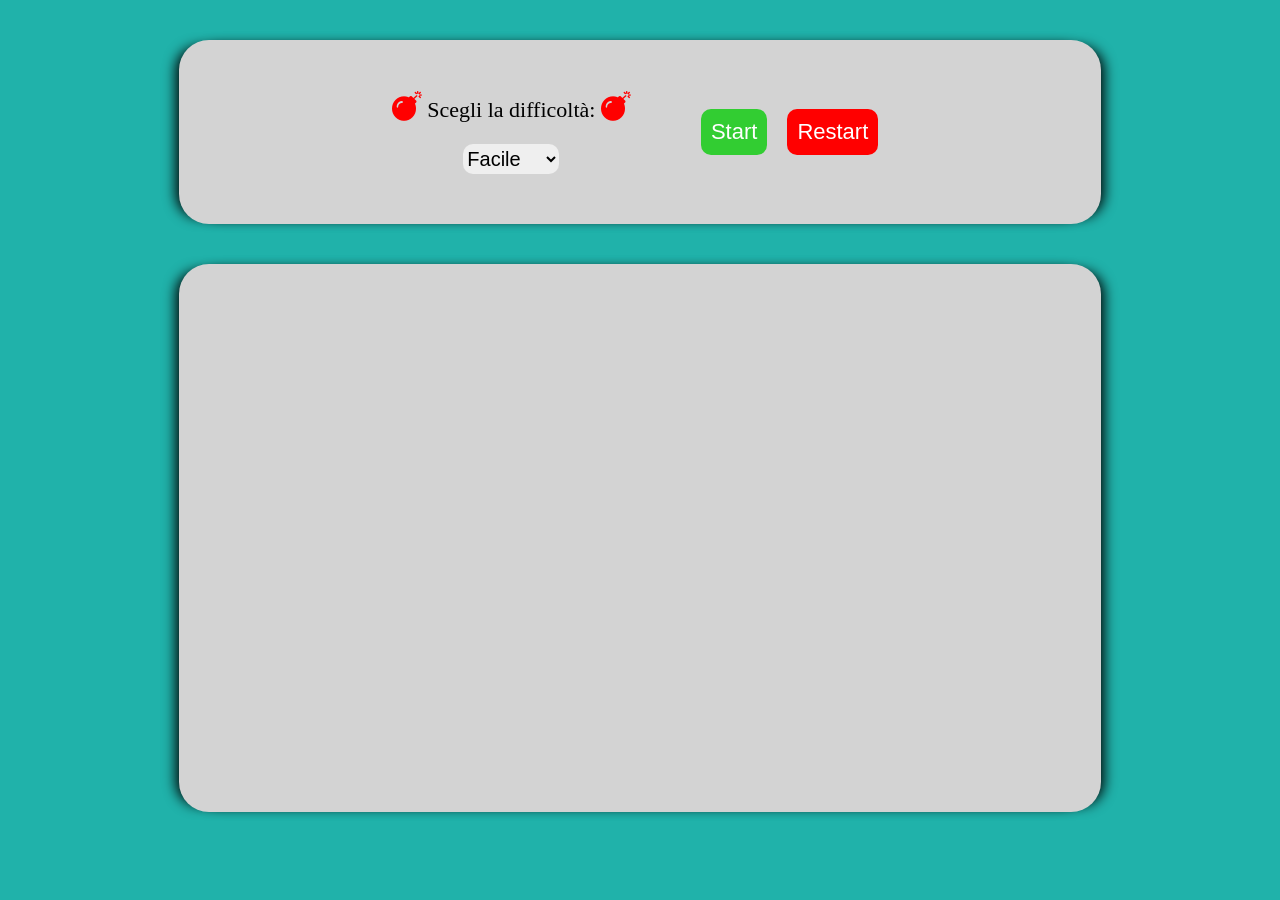
<file: BONUS/index.html>
<!DOCTYPE html>
<html lang="en">
<head>
    <meta charset="UTF-8">
    <meta http-equiv="X-UA-Compatible" content="IE=edge">
    <meta name="viewport" content="width=device-width, initial-scale=1.0">
    <link rel="stylesheet" href="https://cdnjs.cloudflare.com/ajax/libs/font-awesome/5.15.3/css/all.min.css" integrity="sha512-iBBXm8fW90+nuLcSKlbmrPcLa0OT92xO1BIsZ+ywDWZCvqsWgccV3gFoRBv0z+8dLJgyAHIhR35VZc2oM/gI1w==" crossorigin="anonymous" referrerpolicy="no-referrer" />
    <link rel="stylesheet" href="css/style.css">
    <title>Campo Minato BONUS</title>
</head>
<body>
    <div class="container">
        <div class="difficulty-container">
            <div class="box">
                <label class="diff-label" for="difficolta"><span><i class="fas fa-bomb"></i></span> Scegli la difficolt&agrave;: <span><i class="fas fa-bomb"></i></span></label>
                <select class="diff-select" name="difficolta" id="difficolta">
                    <option value="easy">Facile</option>
                    <option value="normal">Normale</option>
                    <option value="hard">Difficle</option>
                </select>
            </div>
            <div class="btn-box">
                <button id="start">Start</button>
                <button onClick="window.location.reload();">Restart</button>
            </div>
        </div>
        <div id="field-container" class="field-container">
            <div id="field" class="clearfix">
                
            </div>
        </div>
    </div>


    <script src="js/main.js"></script>
</body>
</html>
</file>
<file: BONUS/css/style.css>
* {
    margin: 0;
    padding: 0;
    box-sizing: border-box;
}

.clearfix::after {
    display: table;
    content: "";
    clear: both;
}

body {
    background-color: lightseagreen;
}

.container {
    width: 80vw;
    margin: auto;
}

.difficulty-container,
.field-container {
    width: 90%;
    margin: 40px auto;
    display: flex;
    justify-content: center;
    align-items: center;
    padding: 50px;
    background-color: rgb(211, 211, 211);
    border-radius: 30px;
    box-shadow: -10px 0px 13px -7px #000000, 10px 0px 13px -7px #000000, 5px 5px 15px 5px rgba(0,0,0,0);
}

.box {
    display: flex;
    flex-direction: column;
    justify-content: space-around;
    align-items: center;
    margin: 0 30px;
}

.btn-box {
    display: flex;
    justify-content: center;
    align-items: center;
    margin: 0 30px;
}

.diff-label {
    font-size: 22px;
    margin-bottom: 20px;
}

.diff-label span {
    color: red;
    font-size: 30px;
}

.diff-select {
    height: 30px;
    font-size: 20px;
    border: none;
    border-radius: 10px;
}

.btn-box button {
    cursor: pointer;
    font-size: 22px;
    padding: 10px;
    margin: 0 10px;
    border: none;
    border-radius: 10px;
    background-color: limegreen;
    color: white;
}

.btn-box button:last-child {
    background-color: red;
}

.btn-box button:hover {
    background-color: rgb(52, 160, 52);
}

.btn-box button:last-child:hover {
    background-color: rgb(170, 26, 26);
}

#field {
    width: 35vw;
    height: 35vw;
    margin: auto;
}

.square {
    width: calc(35vw / 10);
    height: calc(35vw / 10);
    float: left;
    border-radius: 20px;
}

.cell {
    display: flex;
    justify-content: center;
    align-items: center;
    width: 100%;
    height: 100%;
    border: 1px solid black;
    background-color: gray;
    border-radius: 10px;
    font-size: 20px;
}

.green {
    background: limegreen;
}

.red {
    background: red;
}
</file>
